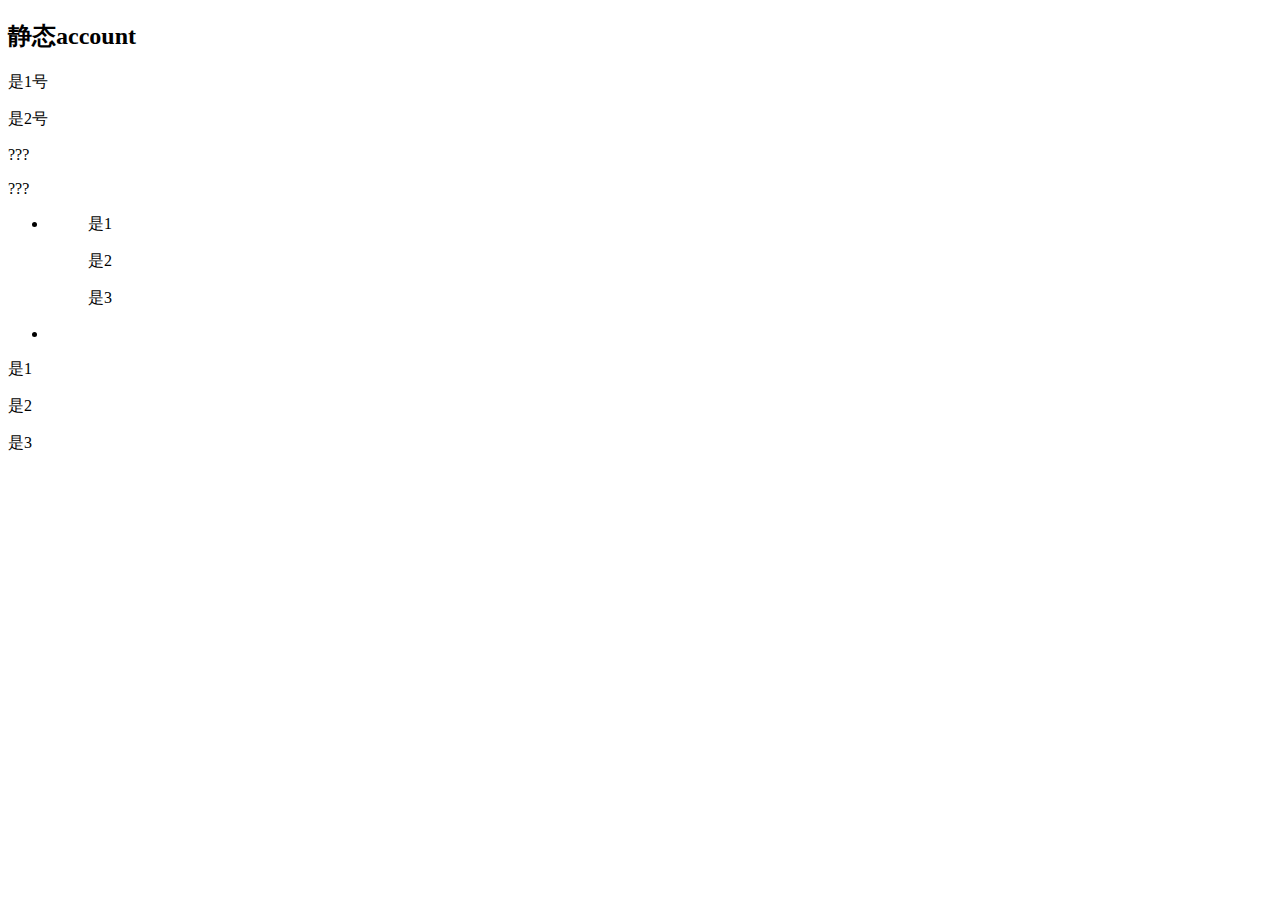
<file: src/main/resources/templates/account.html>
<!doctype html>
<html lang="ch" xmlns:th="http://www.thymeleaf.org">
<head>
    <meta charset="utf-8">
    <title th:text="'username-'+${accounts.get(0).getAccount()}">默认标题</title>
    <link rel="stylesheet" th:href="@{app.css}">
    <style>
        .active {
            color: red;
        }
    </style>
</head>
<h2 th:text="${accounts.get(0).getId()}">静态account</h2>
<div class="app"></div>
<!--if-->
<div th:object="${accounts.get(0)}">
    <p th:if="${accounts.get(0).getId()==1}">是1号</p>
    <p th:if="${accounts.get(0).getId()!=1}">是2号</p>
    <p th:text="*{id}+'(id)'">???</p>
    <p th:text="*{account}+'(account)'">???</p>
</div>
<!--each-->
<ul>
    <li th:each="account:${accounts}" th:text="${account.getAccount()}">
        <ul>
            <div th:switch="${account.getId()}">
                <p th:case="1">是1</p>
                <p th:case="2">是2</p>
                <p th:case="3">是3</p>
            </div>
        </ul>
    </li>
</ul>
<ul>
    <li th:each="account,stat:${accounts}" th:text="${account.getAccount()}" th:classappend="${stat.first}?active">
    </li>
</ul>
<div th:switch="${accounts.get(1).getId()}">
    <p th:case="1">是1</p>
    <p th:case="2">是2</p>
    <p th:case="3">是3</p>
</div>
<p th:text="${#dates.format(accounts.get(0).getRegisterDate(),'yyyy-MM-dd HH:mm:ss')}"></p>
<div th:replace="~{component::comp1}"></div>
<div th:insert="~{component::comp1}"></div>
<script th:inline="javascript">
    const accounts = /*[[${accounts}]]*/{};
    console.log(accounts);
</script>

</html>
</file>
